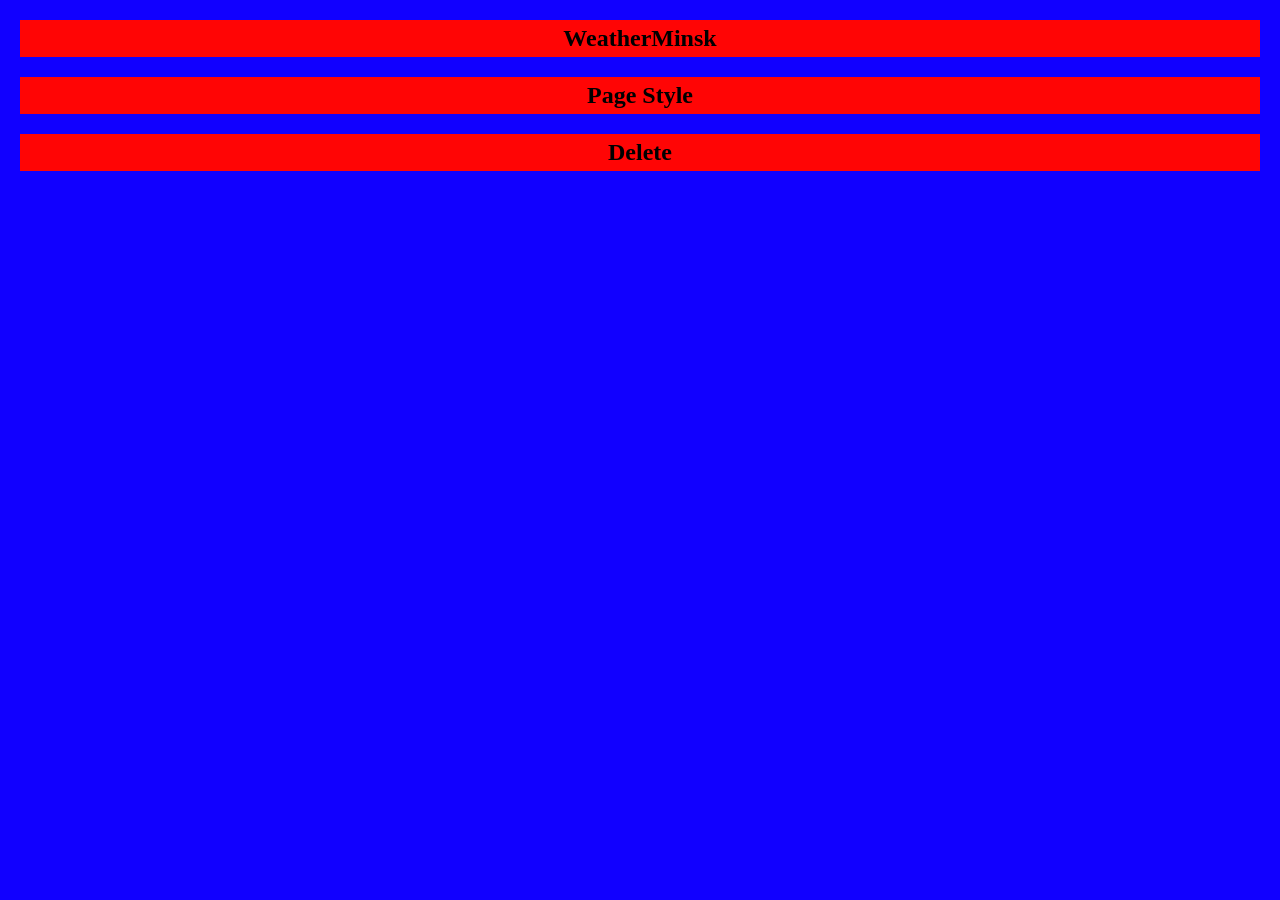
<file: DZ1 js/index.html>
<!DOCTYPE html>
<html lang="en">
<head>
    <meta charset="UTF-8">
    <meta name="viewport" content="width=device-width, initial-scale=1.0">
    <title>js</title>
    <link rel="stylesheet" href="./css/style.css">
</head>
 
<body id="body" style="background-color: rgb(17, 0, 255);">

        <div class="weatherMinsk" id="weatherMinsk" onclick="javascript:location.href='http:/yoursite.com';">
            <h2>WeatherMinsk</h2>
        </div>
        <div class="pageStyle" onclick="editColor()" id="pageStyle">
            <h2>Page Style</h2>
        </div>
        <div class="Delete" id="Delete" onclick="Delete()">
            <h2>Delete</h2>
        </div>
           
    <script src="./JavaScript/script.js"></script>
</body>

</html>
</file>
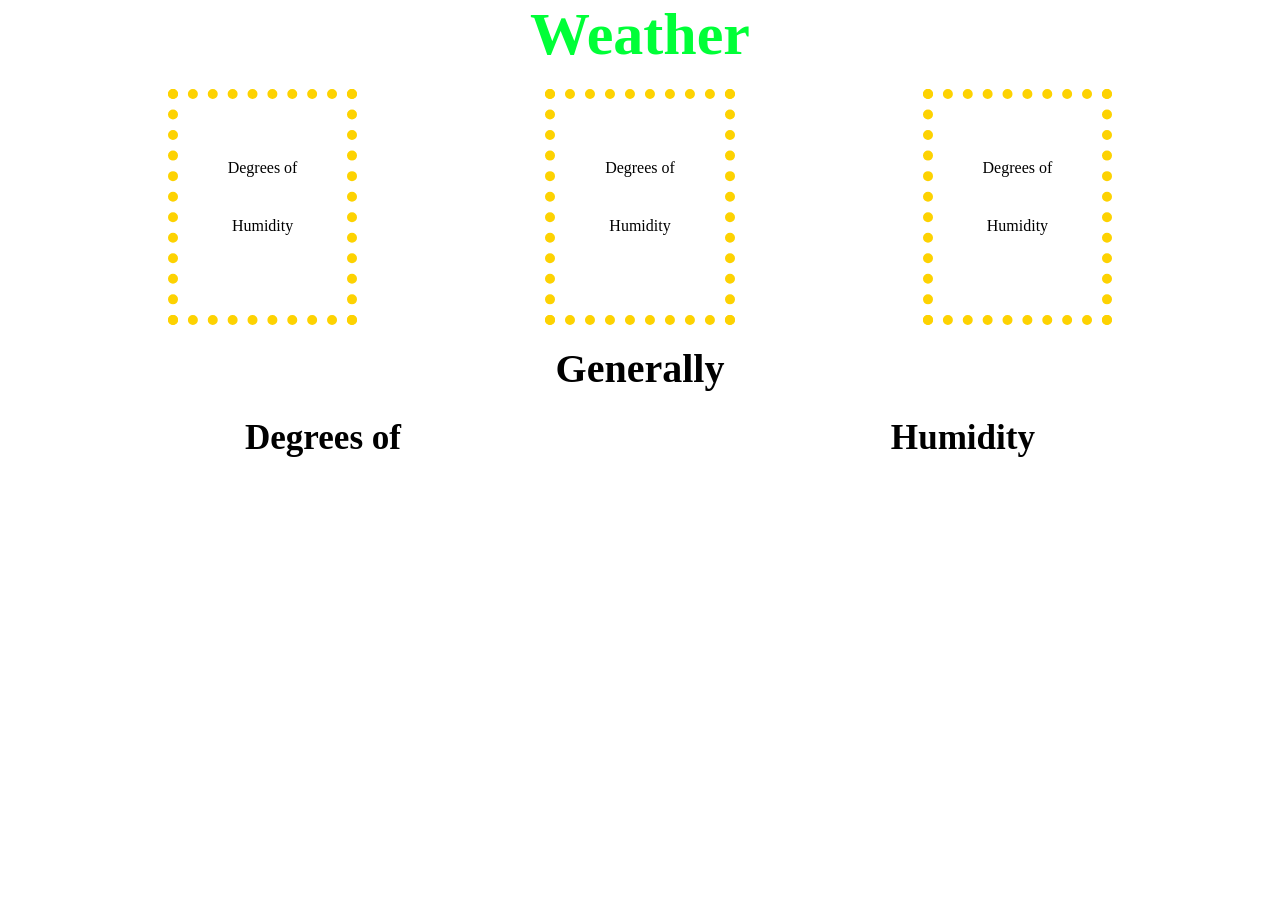
<file: DZ23 js/index.html>
<!DOCTYPE html>
<html lang="en">
<head>
    <meta charset="UTF-8">
    <meta name="viewport" content="width=device-width, initial-scale=1.0">
    <title>js</title>
    <link rel="stylesheet" href="./css/style.css">
    <!--<link rel="stylesheet" href="./css/s162xjQsOUtj">-->
    
</head>

<body>
    <div class="h1"><h1>Weather</h1></div>
    <div class="container">
       <div class="row">
           <div class="package featured">
               <p class="package-name"></p>
               <p>Degrees of</p>
               <p class="price"></p>
               <p>Humidity</p>
               <p class="humidity"></p>
               <p class="disclaimer"></p>
                <div id="li"></div>
           </div>
       </div>
        <div class="row">
            <div class="package featured">
                <p class="package-name2"></p>
                <p>Degrees of</p>
                <p class="price2"></p>
                <p>Humidity</p>
                <p class="humidity2"></p>
                <p class="disclaimer2"></p>
                <div id="li2"></div>
            </div>
        </div>
        <div class="row">
            <div class="package featured">
                <p class="package-name3"></p>
                <p>Degrees of</p>
                <p class="price3"></p>
                <p>Humidity</p>
                <p class="humidity3"></p>
                <p class="disclaimer3"></p>
                <div id="li3"></div>
            </div>
        </div>
   </div>
   <h2>Generally</h2>
   <div id="generally">
       <!--если воодить даныее через консоль то работает ,а так выбивает ошибку хател вставить разделитель функций не нашол -->
       <div>
           <h3>Degrees of</h3>
            <p id="term"></p>
       </div> 
       <div>
           <h3>Humidity</h3>
           <p id="maxHumidity"></p>
       </div>
   </div>
    
    
    <script src="./JavaScript/script.js"></script>
</body>

</html>
</file>
<file: DZ1 js/css/style.css>
* {
    padding: 0;
    margin: 0;
    border: 0;
}

.weatherMinsk,
.pageStyle,
.Delete {
    background-color: rgb(255, 5, 5);
    margin: 20px;
    text-align: center;
    padding: 5px;
}

#div{
    display: flex;
    justify-content: center;
}
</file>
<file: DZ23 js/css/style.css>
* {
    padding: 0;
    margin: 0;
    border: 0;
}

body{
    width: 100%;

}

.container{
    display: flex;
    justify-content: space-evenly;
}

h1{
    font-size: 60px;
}

.h1{
    text-align: center;
    color:rgb(0, 255, 55); 
}

h2{
    text-align: center;
    font-size: 40px;
}

#generally{
    font-size: 30px;
    padding: 2% 0;
    display: flex;
    justify-content: space-around;

}

.row{
    display: flex;
    justify-content: center;
    padding: 20px;
}

.featured{
    text-align: center;
    border: 10px dotted #FDD201;
    padding: 30px
}

p,ul,button{
    padding: 10px 20px;
}
</file>
